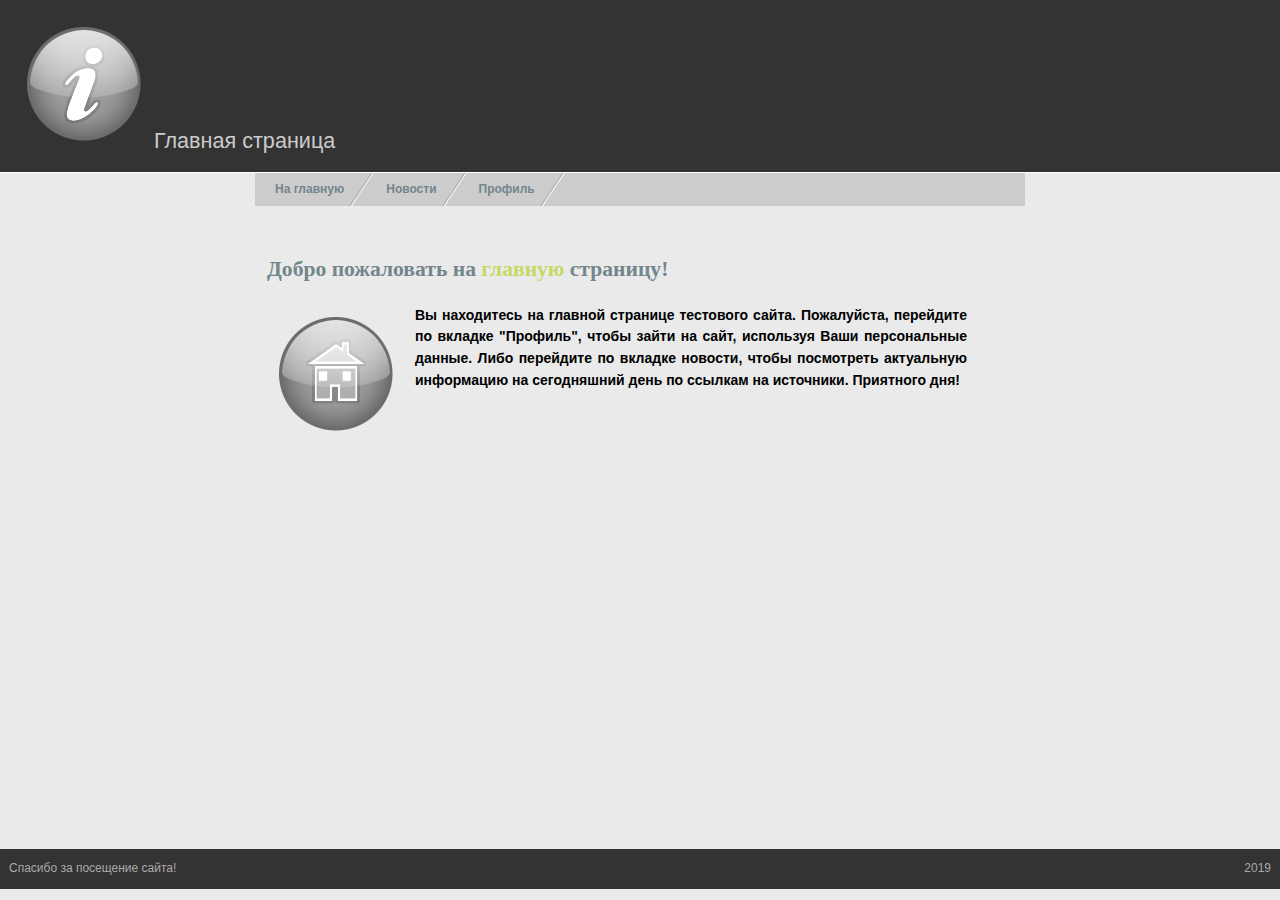
<file: index.html>
<!DOCTYPE html>
<html>

<head>
    <title>Главная страница</title>
    <meta http-equiv="Content-Type" content="text/html; charset = UTF-8" />
    <link href="style.css" rel="stylesheet" type="text/css" />
    <script src="js.js"></script>
</head>

<body>
    <div id="header">
        <h1><img src="images/info.png" alt="" /> Главная страница </h1>
    </div>
    <div id="container">
        <div id="navcontainer">
            <ul id="nav">
                <li id="nav-1"><a href="index.html">На главную</a></li>
                <li id="nav-2"><a href="news.html">Новости</a></li>
                <li id="nav-3"><a href="profile.html">Профиль</a></li>
            </ul>
        </div>
        <div id="contentleft">
            <h1>Добро пожаловать на <span style="font-weight:bold; color:#C4DA64;">главную</span> страницу! </h1>
            <p><img class="imgleft" src="images/home.png" alt="" /><strong> Вы находитесь на главной странице тестового
                    сайта.
                    Пожалуйста, перейдите по вкладке "Профиль", чтобы зайти на сайт, используя Ваши персональные данные.
                    Либо
                    перейдите по вкладке новости, чтобы посмотреть актуальную информацию на сегодняшний день по ссылкам
                    на
                    источники. Приятного дня!</strong></p>
            <br><br><br><br><br><br><br><br><br><br><br><br><br><br><br><br><br><br><br><br>
        </div>
    </div>
    <div id="footer">
        <table width="100%">
            <tr>
                <td>Спасибо за посещение сайта!</td>
                <td align="right">2019</td>
            </tr>
        </table>
    </div>
    </div>
</body>

</html>
</file>
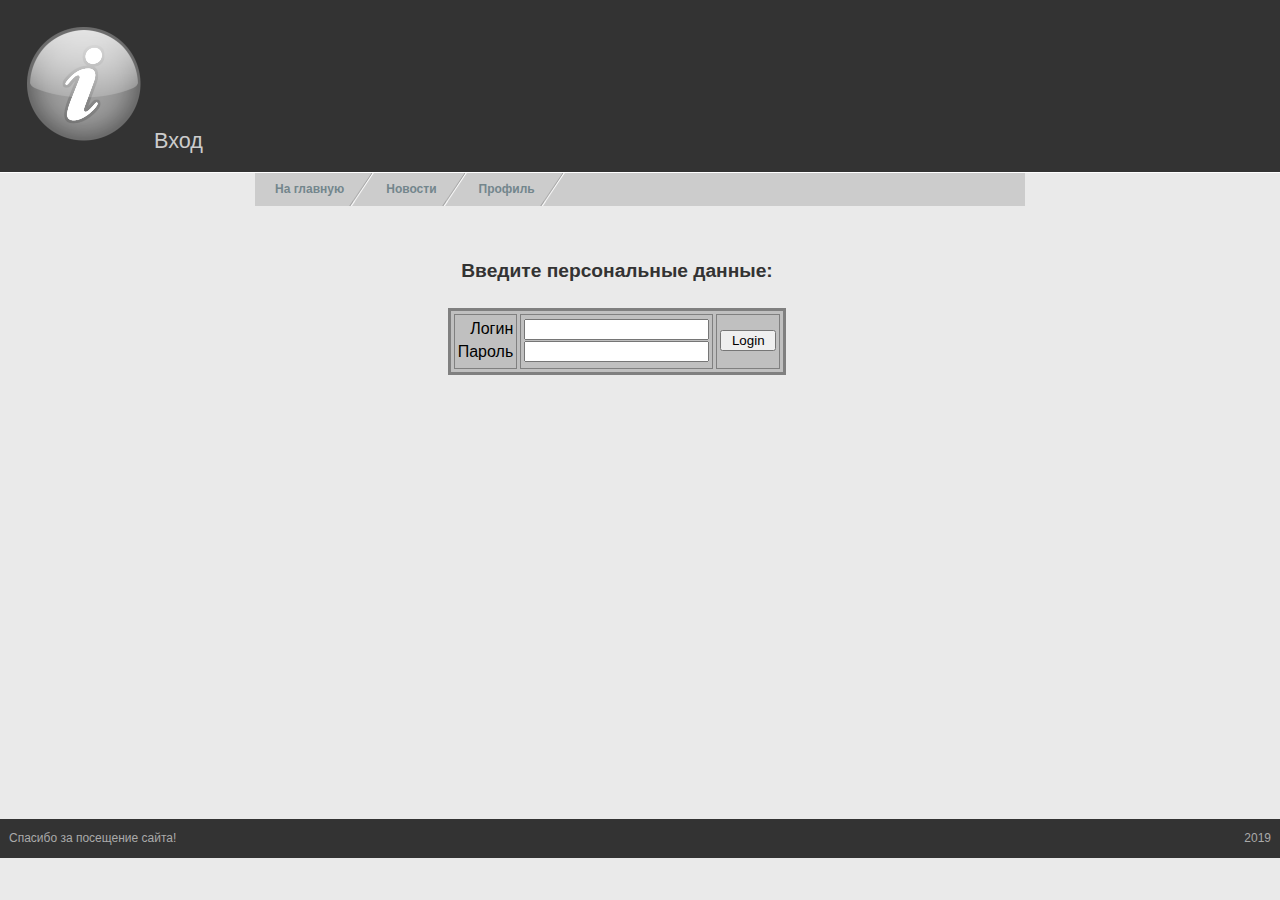
<file: login.html>
<!DOCTYPE html>
<html>

<head>
    <title>Вход</title>
    <meta http-equiv="Content-Type" content="text/html; charset = UTF-8" />
    <link href="style.css" rel="stylesheet" type="text/css" />
    <script src="js.js"></script>
</head>

<body>
    <div id="header">
        <h1><img src="images/info.png" alt="" /> Вход </h1>
    </div>
    <div id="container">
        <div id="navcontainer">
            <ul id="nav">
                <li id="nav-1"><a href="index.html">На главную</a></li>
                <li id="nav-2"><a href="news.html">Новости</a></li>
                <li id="nav-3"><a href="profile.html">Профиль</a></li>
            </ul>
        </div>
        <div id="contentleft">
            <center>
                <h2> Введите персональные данные:</h2>
                <form name="iAccInput">
                    <table border="3" cellpadding="3" cellspacing="3" bgcolor="#C0C0C0" bordercolor="#808080"
                        bordercolorlight="#808080" bordercolordark="#000000">
                        <tr>
                            <td align="RIGHT">
                                <font size="3">Логин
                                    <br>Пароль</font>
                            </td>
                            <td><input type="TEXT" name="iName" maxlength="15" size="20">
                                <br><input name="iAccID" maxlength="15" height="50" size="20"></td>
                            <td><input type="BUTTON" value=" Login " onclick="login()" height="40" width="50"></td>
                        </tr>
                    </table>
                </form>
            </center>
            <br><br><br><br><br><br><br><br><br><br><br><br><br><br><br><br><br><br><br><br>
        </div>
    </div>
    <div id="footer">
        <table width="100%">
            <tr>
                <td>Спасибо за посещение сайта!</td>
                <td align="right">2019</td>
            </tr>
        </table>
    </div>
    </div>
</body>

</html>
</file>
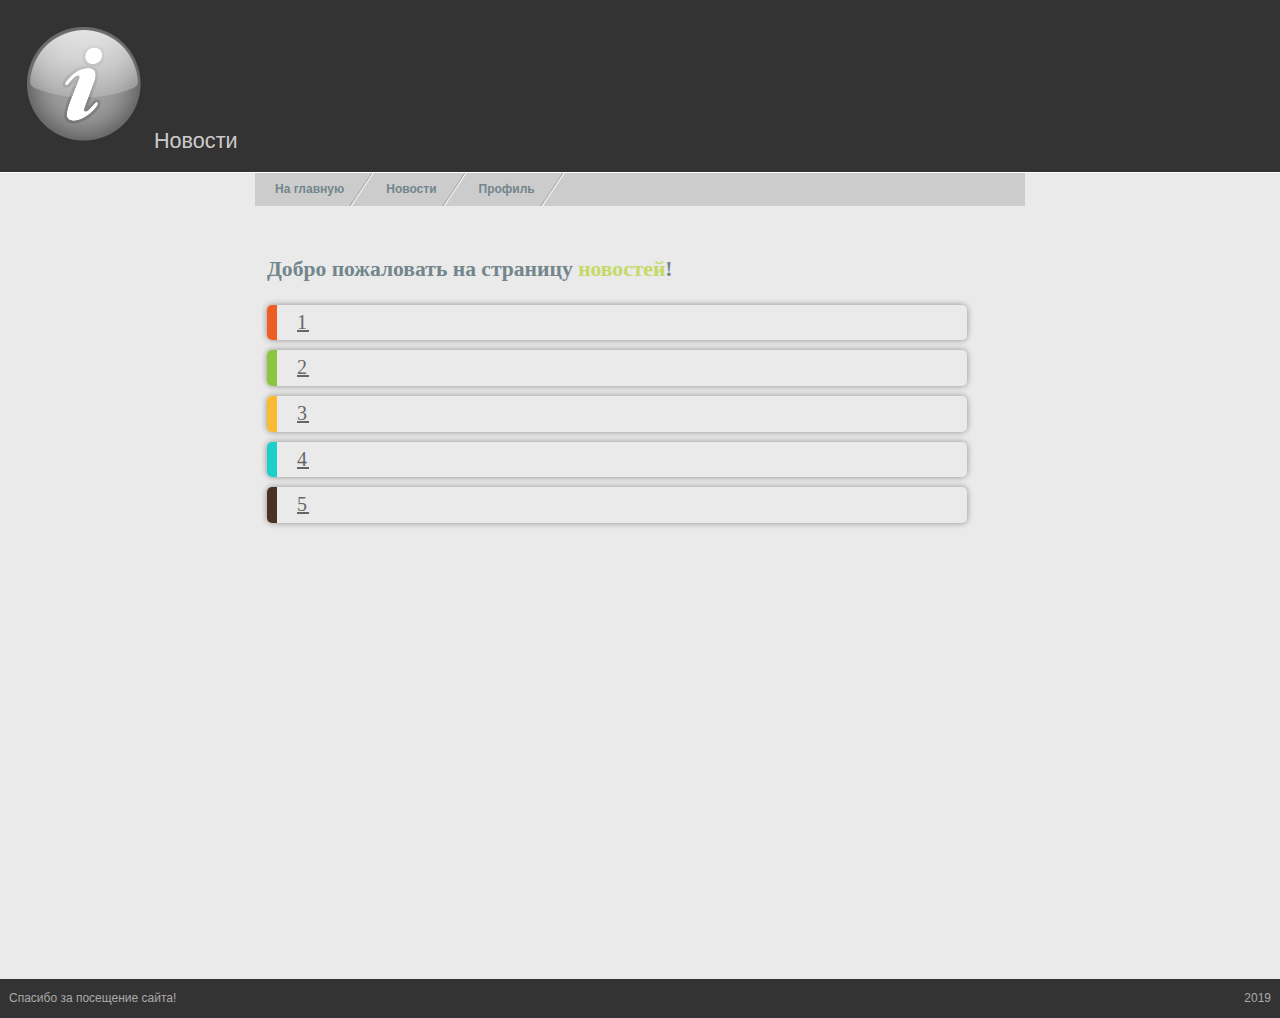
<file: news.html>
<!DOCTYPE html>
<html>

<head>
    <title>Новости</title>
    <meta http-equiv="Content-Type" content="text/html; charset = UTF-8" />
    <link href="style.css" rel="stylesheet" type="text/css" />
    <script src="js.js"></script>
</head>

<body>
    <div id="header">
        <h1><img src="images/info.png" alt="" /> Новости </h1>
    </div>
    <div id="container">
        <div id="navcontainer">
            <ul id="nav">
                <li id="nav-1"><a href="index.html">На главную</a></li>
                <li id="nav-2"><a href="news.html">Новости</a></li>
                <li id="nav-3"><a href="profile.html">Профиль</a></li>
            </ul>
        </div>
        <div id="contentleft">
            <h1>Добро пожаловать на страницу <span style="font-weight:bold; color:#C4DA64;">новостей</span>! </h1>
            <ul class="border">
                <li><a href="https://www.bbc.com/ukrainian/vert-cap-48502020">1</a></li>
                <li><a href="https://www.bbc.com/ukrainian/features-48461000">2</a></li>
                <li><a href="https://www.bbc.com/ukrainian/news-48463064">3</a></li>
                <li><a href="https://www.bbc.com/ukrainian/features-48436582">4</a></li>
                <li><a href="https://www.bbc.com/ukrainian/news-48429790">5</a></li>
            </ul>
            <br><br><br><br><br><br><br><br><br><br><br><br><br><br><br><br><br><br><br><br>
        </div>
    </div>
    <div id="footer">
        <table width="100%">
            <tr>
                <td>Спасибо за посещение сайта!</td>
                <td align="right">2019</td>
            </tr>
        </table>
    </div>
    </div>
</body>

</html>
</file>
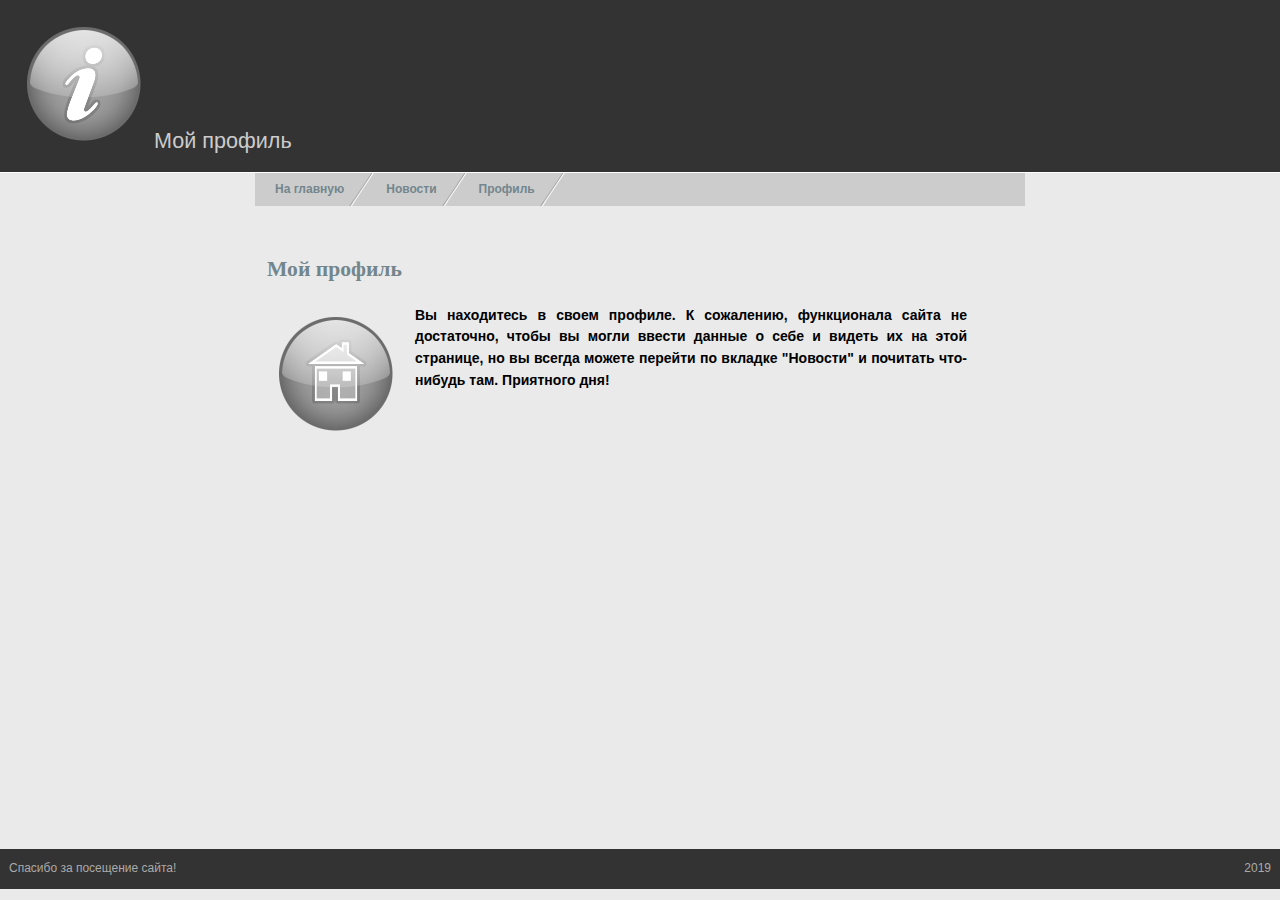
<file: profile.html>
<!DOCTYPE html>
<html>

<head>
    <title>Мой профиль</title>
    <meta http-equiv="Content-Type" content="text/html; charset = UTF-8" />
    <link href="style.css" rel="stylesheet" type="text/css" />
    <script src="js.js"></script>
</head>

<body>
    <div id="header">
        <h1><img src="images/info.png" alt="" /> Мой профиль </h1>
    </div>
    <div id="container">
        <div id="navcontainer">
            <ul id="nav">
                <li id="nav-1"><a href="index.html">На главную</a></li>
                <li id="nav-2"><a href="news.html">Новости</a></li>
                <li id="nav-3"><a href="profile.html">Профиль</a></li>
            </ul>
        </div>
        <div id="contentleft">
            <h1> Мой профиль </h1>
            <p><img class="imgleft" src="images/home.png" alt="" /><strong> Вы находитесь в своем профиле. К сожалению,
                    функционала сайта не достаточно, чтобы вы могли ввести данные о себе и видеть их на этой странице,
                    но вы всегда можете перейти по вкладке "Новости" и почитать что-нибудь там. Приятного дня! </strong>
            </p>
            <br><br><br><br><br><br><br><br><br><br><br><br><br><br><br><br><br><br><br><br>
        </div>
    </div>
    <div id="footer">
        <table width="100%">
            <tr>
                <td>Спасибо за посещение сайта!</td>
                <td align="right">2019</td>
            </tr>
        </table>
    </div>
    </div>
</body>

</html>
</file>
<file: style.css>
body {
margin: 0;
padding: 0;
font: 75% tahoma, Verdana, Arial, sans-serif;
line-height: 1.8em;
background: #eaeaea  url(images/bg.jpg) top left repeat-x;
}
		/*TOP BANNER*/
#header {
padding: 20px;
border-bottom: 1px solid #fff;
background: #333;
}
#header h1 {
padding: 0;
margin: 0;
font-family: Georgia, sans-serif;
font-weight: normal;
font-size: 180%;
color: #ccc;
}

		/* TOP NAVIGATION */
#nav {
float: left;
width: 100%;
margin: 0;
padding: 0;
list-style: none;
background: #ccc;
}
#nav li {
float: left;
margin: 0;
padding: 0;
}
#nav a {
float: left;
display: block;
padding: 0.5em 2.5em 0.5em 1em;
text-decoration: none;
font-weight: bold;
font-size: 100%;
color: #73868c;
background: #ccc url(images/nav_slant.gif) no-repeat top right;
}
#nav #nav-1 a {
padding-left: 20px;
}
#nav a:hover {
color: #000;
}
		/*MAIN CONTAINER*/
#container {
margin: 0 auto;
padding: 0;
width: 770px;
}
#contentleft {
float: left;
margin-top: 8px;
width: 700px;
padding: 0 1em 1em 1em;
}
#contentright {
float: right;
margin-top: 8px;
width: 200px;
padding: 0 1em 1em 1em;
background: #aaa;
}
p {
text-align: justify;
font-size: 14px;
}
textarea {
resize: none; 
   } 
		/*FOOTER */
#footer {
font-size: 1em;
clear:both;
margin:0;
padding: 0.5em;
background: #333;
color: #aaa;
}
		/*TYPOGRAPHY */
h1 {
font-family: Georgia, serif;
font-size: 180%;
padding: 30px 0 10px 0;
color: #73868c;
}	

h2 {
font-family: Georgia, sans-serif;
font-size: 160%;
padding: 30px 0 10px 0;
color: #333;
}
		/*LINKS*/	
a:link, a:visited {
color : #666;
background : inherit;
text-decoration : underline;
}
a:hover {
color : #73868c;
background : inherit;
text-decoration : none;
}	
ul li {
list-style-type: none;
}
.navlist ul li {
list-style-image : url(images/arrow.gif);
padding-left : 5px;
margin-bottom : 0;
} 
a img {
border: none;	
}
		/* IMAGES */	
.imgleft { 
float : left;
padding : 5px;
margin-right : 10px;
} 
.imgright { 
float : right;
padding : 5px;
margin-left : 10px;
} 
img[border]{
  color: gray;
}
		/*3 COLUMNS*/
#bottom {
margin: 0 auto;
width: 770px;
}
#bottom h1 {
margin: 0;
letter-spacing: 3px;
font-family: Georgia, sans-serif;
font-size: 130%;
padding: 10px 0 10px 40px;
color: #73868c;
}
.col3,.col3center {
float: left;
width: 33%;
margin-bottom: 20px;
}
.col3center {
margin: 0;
}

		/* LISTS */
.border {
list-style: none;
padding: 0;
}
.border li {
font-family: Cambria, "Hoefler Text", "Liberation Serif", Times, "Times New Roman", "serif";
padding: 7px 20px;
margin-bottom: 10px;
border-radius: 5px;
border-left: 10px solid #f05d22; 
box-shadow: 2px -2px 5px 0 rgba(0,0,0,.1),
     -2px -2px 5px 0 rgba(0,0,0,.1),
    2px 2px 5px 0 rgba(0,0,0,.1),
    -2px 2px 5px 0 rgba(0,0,0,.1);
font-size: 20px;
letter-spacing: 2px;
transition: 0.3s all linear;
}
.border li:nth-child(2){border-color: #8bc63e;}
.border li:nth-child(3){border-color: #fcba30;}
.border li:nth-child(4){border-color: #1ccfc9;}
.border li:nth-child(5){border-color: #493224;}
.border li:hover {border-left: 10px solid transparent;}
.border li:nth-child(1):hover {border-right: 10px solid #f05d22;}
.border li:nth-child(2):hover {border-right: 10px solid #8bc63e;}
.border li:nth-child(3):hover {border-right: 10px solid #fcba30;}
.border li:nth-child(4):hover {border-right: 10px solid #1ccfc9;}
.border li:nth-child(5):hover {border-right: 10px solid #493224;}

.bullet {
margin-left: 0;
list-style: none;
counter-reset: li;
}
.bullet li {
position: relative;
margin-bottom: 1.5em;
border: 3px solid #CADFCF;
padding: 0.6em;
border-radius: 4px;
background: #FEFEFE;
color: #231F20;
font-size: 14px;
}
.bullet li:before {
position: absolute;
top: -0.7em;
padding-left: 0.4em;
padding-right: 0.4em;
font-size: 16px;
font-weight: bold;
color: #DCC24B;
background: #FEFEFE;
border-radius: 50%;
counter-increment: li;
content: counter(li);
}
</file>
